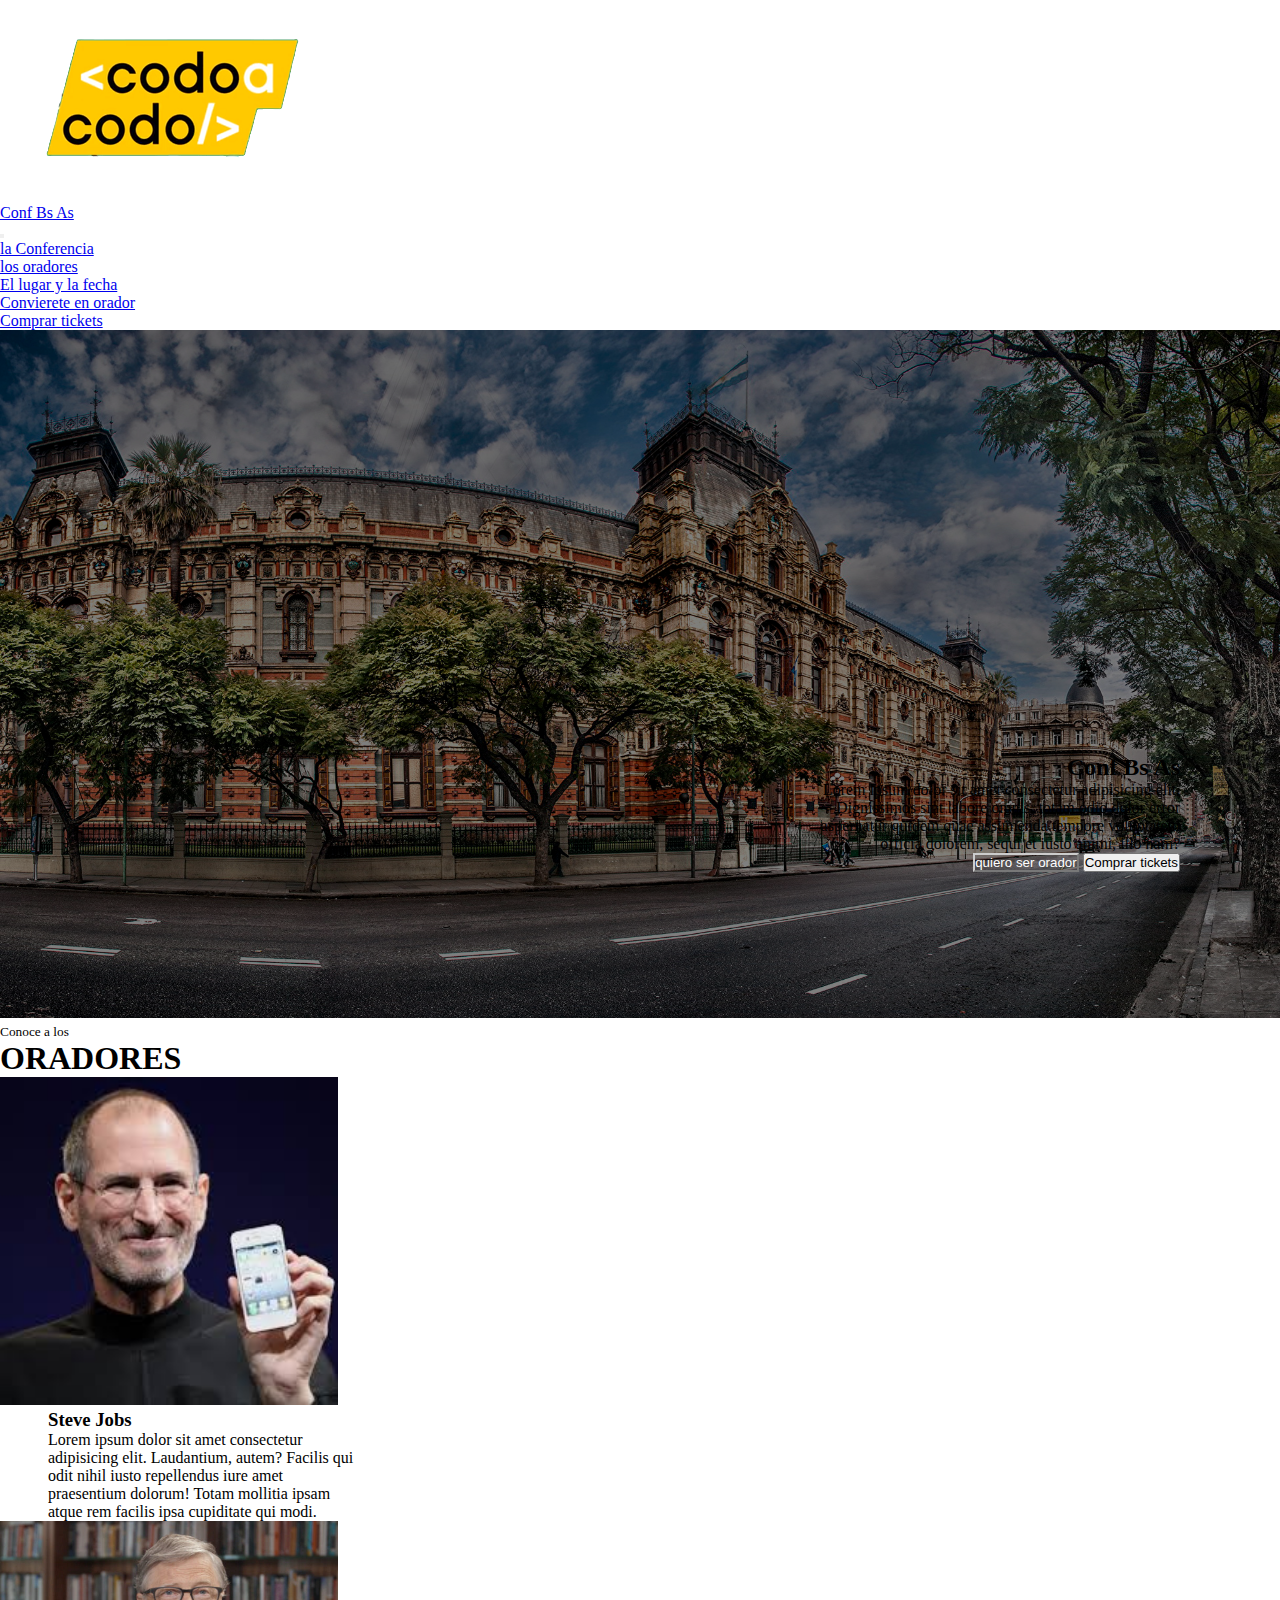
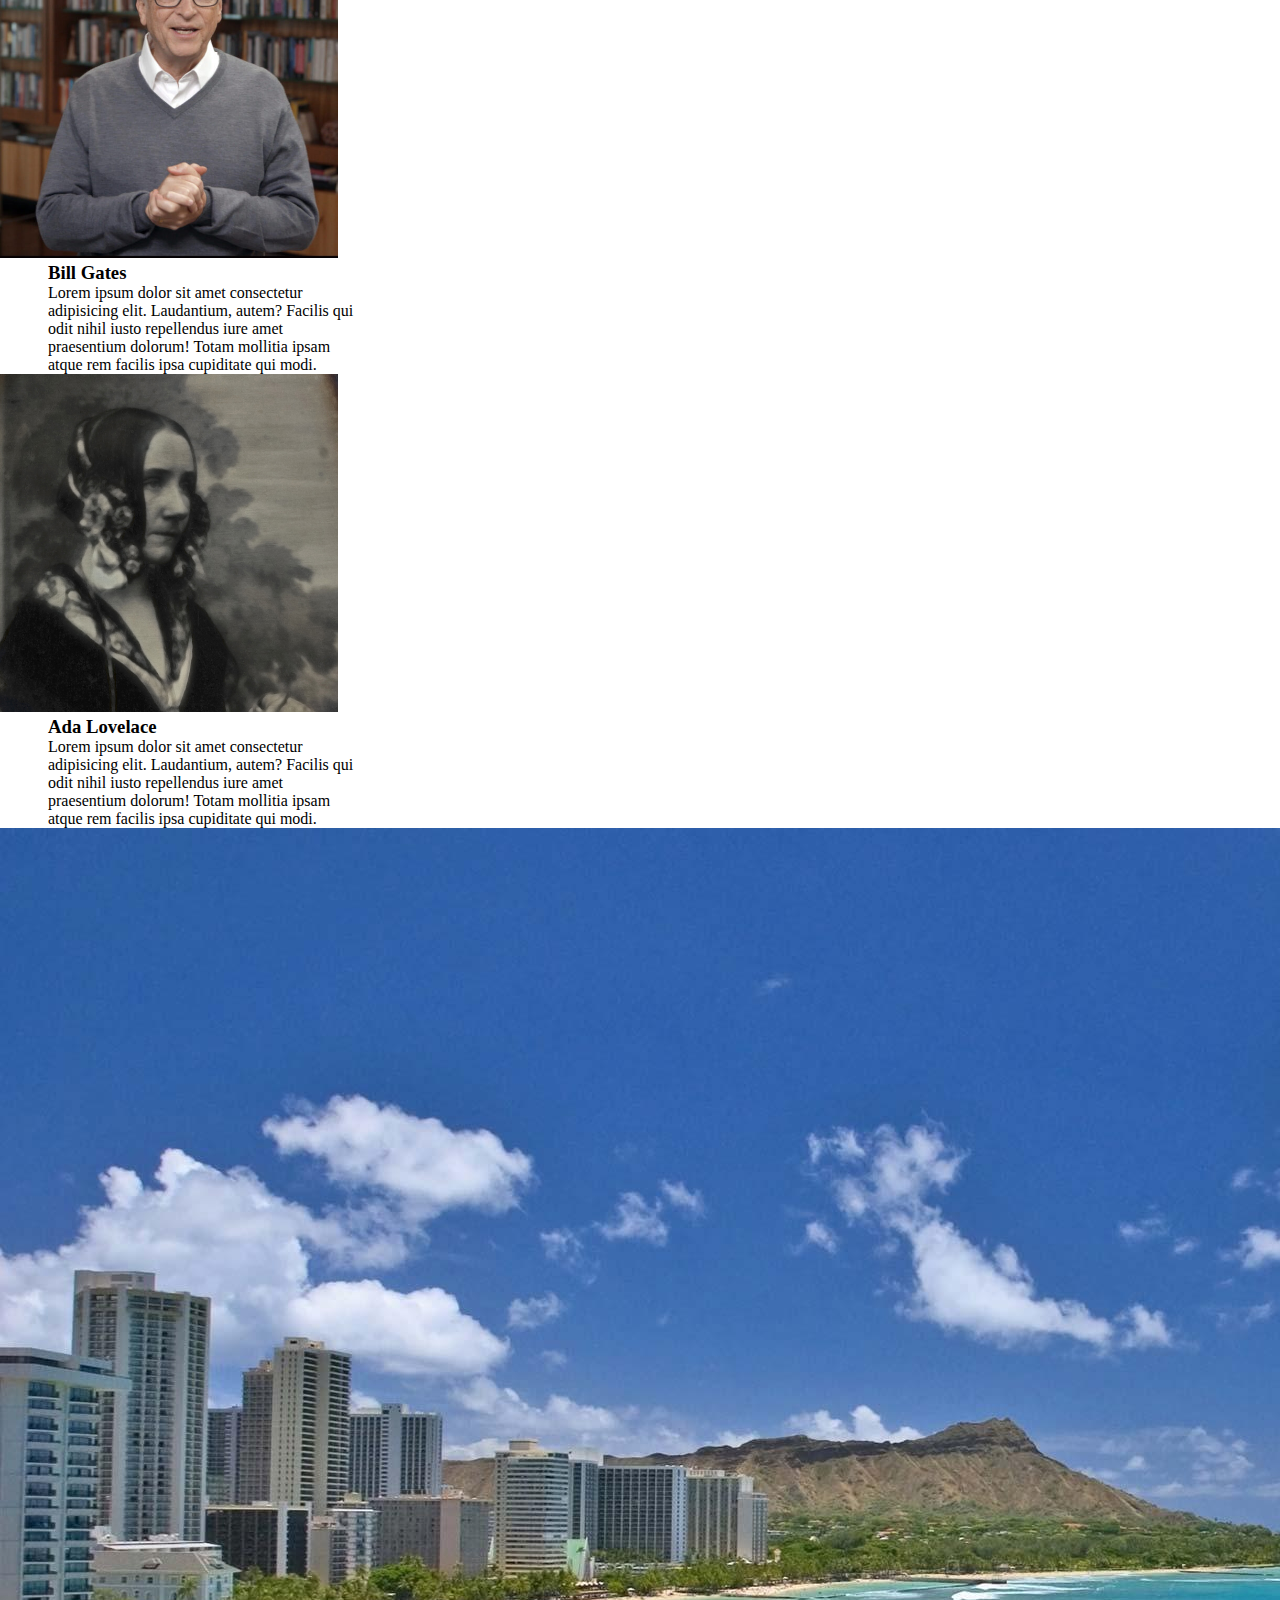
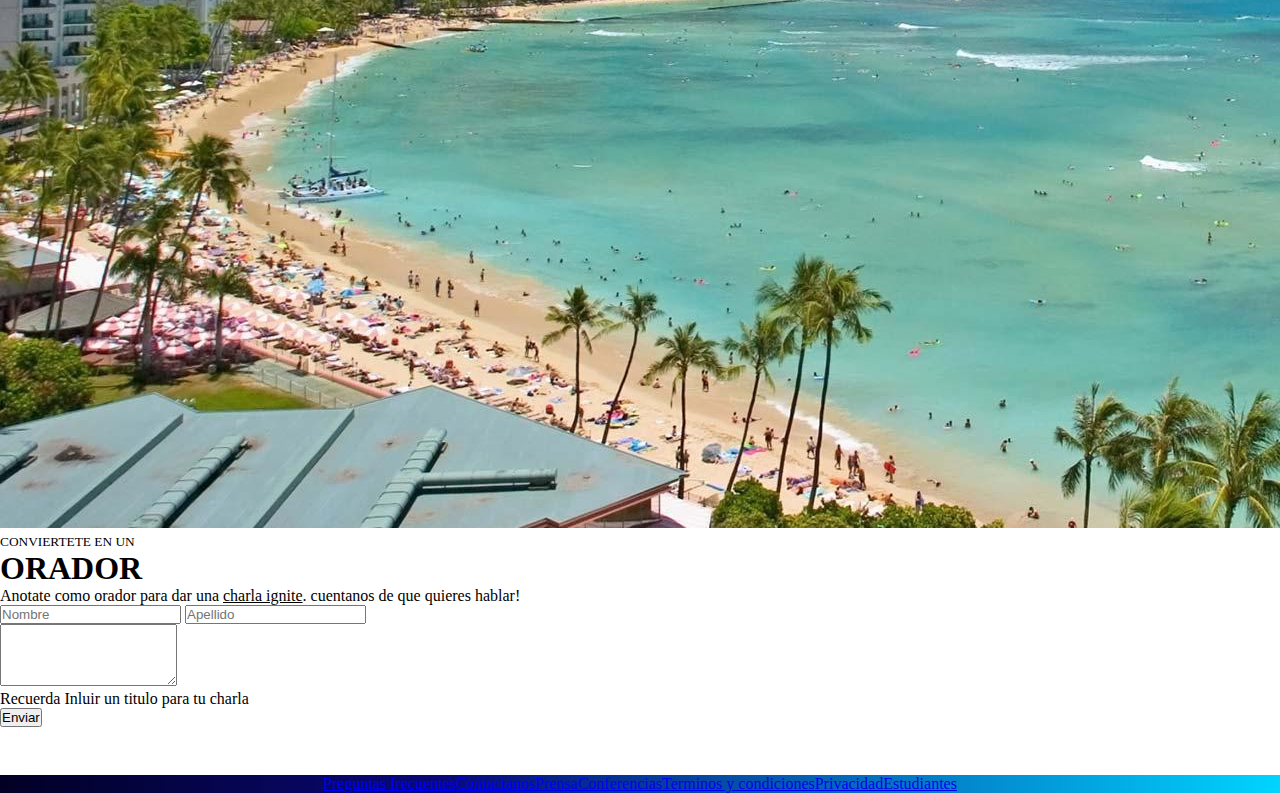
<file: index.html>
<!DOCTYPE html>
<html lang="en">

<head>
    <meta charset="UTF-8">
    <meta http-equiv="X-UA-Compatible" content="IE=edge">
    <meta name="viewport" content="width=device-width, initial-scale=1.0">
    <title>TP-INTEGRADOR</title>
    <!-- CSS only -->
    <link href="https://cdn.jsdelivr.net/npm/bootstrap@5.2.1/dist/css/bootstrap.min.css" rel="stylesheet"
        integrity="sha384-iYQeCzEYFbKjA/T2uDLTpkwGzCiq6soy8tYaI1GyVh/UjpbCx/TYkiZhlZB6+fzT" crossorigin="anonymous">
    <link rel="stylesheet" href="style.css">
</head>

<body>
    <header>
        <nav class="navbar navbar-expand-lg navbar-dark bg-dark">
            <div class="d-flex align-items-center">
                <div class="logoImg">
                    <img src="img/codoacodo.png" class="img-fluid" alt="logo">
                </div>
                <a class="navbar-brand text-white" href="index.html">Conf Bs As</a>
            </div>
            <button class="navbar-toggler" type="button" data-bs-toggle="collapse" data-bs-target="#navbarNavDropdown"
                aria-controls="navbarNavDropdown" aria-expanded="false" aria-label="Toggle navigation">
                <span class="navbar-toggler-icon"></span>
            </button>

            <div class="collapse navbar-collapse justify-content-end me-5" id="navbarNavDropdown">
                <ul class="navbar-nav text-center">
                    <li class="nav-item ">
                        <a class="nav-link " href="#" active>la Conferencia</a>
                    </li>
                    <li class="nav-item ">
                        <a class="nav-link" href="#">los oradores</a>
                    </li>
                    <li class="nav-item">
                        <a class="nav-link" href="#">El lugar y la fecha</a>
                    </li>
                    <li class="nav-item">
                        <a class="nav-link" href="#">Convierete en orador</a>
                    </li>
                    <li class="nav-item ">
                        <a class="nav-link text-success" href="tickets.html">Comprar tickets</a>
                    </li>
                </ul>
            </div>
        </nav>
    </header>

    <section>
        <div class="maintxt">
            <img src="img/ba1.jpg" class="img-fluid mainImage" alt="images Principal">
            <div class="overlay-text">
                <h2 class="text-white">Conf Bs As</h2>
                <p class="text-light"> Lorem ipsum dolor sit amet consectetur adipisicing elit. Dignissimos sint labore
                    omnis, totam odio
                    dolor error aspernatur quidem quae assumenda tempore voluptatem officia dolorem, sequi et iusto
                    animi, illo nam?
                </p>
                <div class="buttons">
                    <button type="button" class="btn btn-primary-outline  me-2">quiero ser orador</button>
                    <button type="button" class="btn btn-success">Comprar tickets</button>
                </div>
            </div>
        </div>
        <div class="container mt-3">
            <div class="text-center">
                <small class="text-muted">Conoce a los</small>
                <h1 class="mt-0"> ORADORES</h1>
                </p>
            </div>
            <div class="row d-flex justify-content-center imageContainer">
                <div class="col-xs-6 col-sm-6 col-md-4 col-lg-4 border textContainer">
                    <img src="img/steve.jpg" class="img-fluid speakerimage" alt="images Principal">
                    <div class="imageDescription">
                        <h3>Steve Jobs</h3>
                        <p>
                            Lorem ipsum dolor sit amet consectetur adipisicing elit. Laudantium, autem? Facilis qui odit
                            nihil iusto repellendus iure amet praesentium dolorum! Totam mollitia ipsam atque rem
                            facilis
                            ipsa cupiditate qui modi.
                        </p>
                    </div>
                </div>
                <div class="col-xs-6 col-sm-6 col-md-4 col-lg-4 border textContainer">
                    <img src="img/bill.jpg" class="img-fluid speakerimage" alt="images Principal">
                    <div class="imageDescription">

                        <h3>Bill Gates</h3>
                        <p>
                            Lorem ipsum dolor sit amet consectetur adipisicing elit. Laudantium, autem? Facilis qui odit
                            nihil iusto repellendus iure amet praesentium dolorum! Totam mollitia ipsam atque rem
                            facilis
                            ipsa cupiditate qui modi.
                        </p>
                    </div>
                </div>
                <div class="col-xs-12 col-sm-12 col-md-4 col-lg-4 border textContainer">
                    <img src="img/ada.jpeg" class="img-fluid speakerimage" alt="images Principal">
                    <div class="imageDescription">
                        <h3>Ada Lovelace</h3>
                        <p>
                            Lorem ipsum dolor sit amet consectetur adipisicing elit. Laudantium, autem? Facilis qui odit
                            nihil iusto repellendus iure amet praesentium dolorum! Totam mollitia ipsam atque rem
                            facilis
                            ipsa cupiditate qui modi.
                        </p>
                    </div>
                </div>
            </div>
        </div>
    </section>
    <section class="mt-5">
        <div class="bsAsContainer text-light">
            <div class="col-xs-12 col-sm-12 col-md-6 col-lg-6">
                <img src="img/honolulu.jpg" class="img-fluid rightImage" alt="images Principal">
            </div>
            <div class="col-xs-12 col-sm-12 col-md-6 col-lg-6 leftContainer ">
                <h2 class="mt-3 ms-2">Bs As - Octubre</h2>
                <p class=" ms-2">
                    Lorem ipsum dolor sit amet consectetur adipisicing elit. Est dolorum aut vero laboriosam cupiditate
                    aliquid reiciendis architecto quo corporis nulla porro, similique recusandae rerum veniam tempore
                    non numquam eaque itaque?
                </p>
                <button type="button" class="btn btn-primary-outline  ms-2">Conoce Mas</button>
            </div>
        </div>
    </section>
    <section>
        <div class="formTitle text-center mt-4">
            <small class="text-muted">CONVIERTETE EN UN </small>
            <h1 class="mt-0">ORADOR</h1>
        </div>
        <form class="w-50 mx-auto">
            <p class="text-center">Anotate como orador para dar una <u>charla
                    ignite</u>. cuentanos de que quieres hablar!</p>
            <div class="input-group mb-3">
                <input type="text" class="form-control" placeholder="Nombre" aria-label="name">
                <input type="text" class="form-control" placeholder="Apellido" aria-label="lastName">
            </div>

            <div class="mb-3">
                <textarea rows="4" class="form-control" placeholder="Sobre que quieres Hablar?"
                    aria-describedby="textareaHelp">
                </textarea>
                <div id="textareaHelp" class="form-text">Recuerda Inluir un titulo para tu charla</div>
            </div>
            <button type="submit" class="btn btn-success w-100">Enviar</button>
        </form>
    </section>

    <footer>
        <div class="container p-4">
            <div class="row">
                    <ul class="footerList ">
                        <li>
                            <a class="text-white me-5 text-decoration-none" href="#" >Preguntas frecuentes</a>
                        </li>
                        <li>
                            <a class="text-white me-5 text-decoration-none" href="#">Contactanos</a>
                        </li>
                        <li>
                            <a class="text-white me-5 text-decoration-none" href="#">Prensa</a>
                        </li>
                        <li>
                            <a class="text-white me-5 text-decoration-none" href="#">Conferencias</a>
                        </li>
                        <li>
                            <a class="text-white me-5 text-decoration-none" href="#">Terminos y condiciones</a>
                        </li>
                        <li>
                            <a class="text-white me-5 text-decoration-none" href="#">Privacidad</a>
                        </li>
                        <li>
                            <a class="text-white me-5 text-decoration-none" href="#">Estudiantes</a>
                        </li>
                    </ul>
            </div>
        </div>
    </footer>
    <script src="https://cdn.jsdelivr.net/npm/bootstrap@5.2.1/dist/js/bootstrap.bundle.min.js"
        integrity="sha384-u1OknCvxWvY5kfmNBILK2hRnQC3Pr17a+RTT6rIHI7NnikvbZlHgTPOOmMi466C8"
        crossorigin="anonymous"></script>
</body>

</html>
</file>
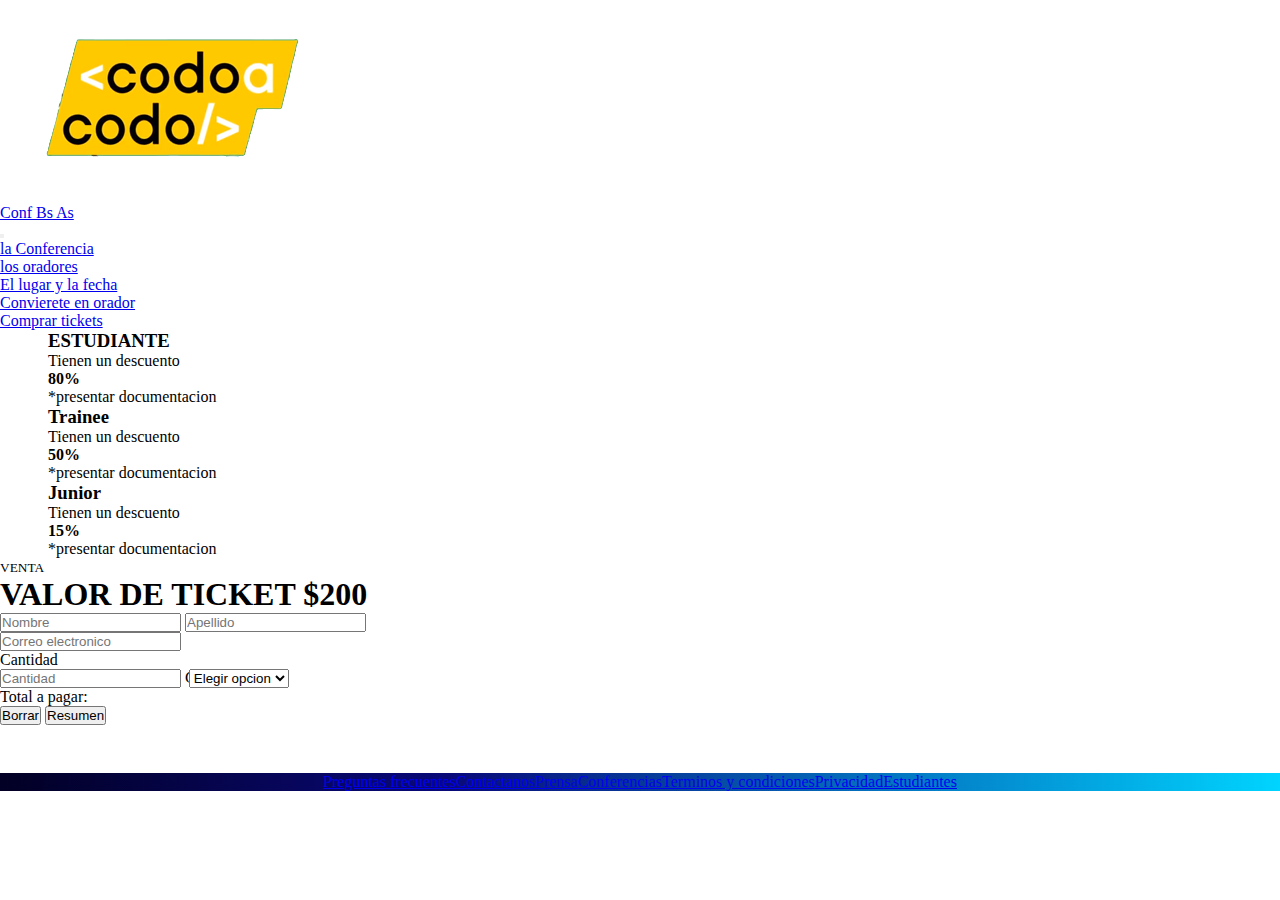
<file: tickets.html>
<!DOCTYPE html>
<html lang="en">

<head>
    <meta charset="UTF-8">
    <meta http-equiv="X-UA-Compatible" content="IE=edge">
    <meta name="viewport" content="width=device-width, initial-scale=1.0">
    <title>TP-INTEGRADOR</title>
    <!-- CSS only -->
    <link href="https://cdn.jsdelivr.net/npm/bootstrap@5.2.1/dist/css/bootstrap.min.css" rel="stylesheet"
        integrity="sha384-iYQeCzEYFbKjA/T2uDLTpkwGzCiq6soy8tYaI1GyVh/UjpbCx/TYkiZhlZB6+fzT" crossorigin="anonymous">
    <link rel="stylesheet" href="style.css">
</head>

<body>
    <header>
        <nav class="navbar navbar-expand-lg navbar-dark bg-dark">
            <div class="d-flex align-items-center">
                <div class="logoImg">
                    <img src="img/codoacodo.png" class="img-fluid" alt="logo">
                </div>
                <a class="navbar-brand text-white" href="index.html">Conf Bs As</a>
            </div>
            <button class="navbar-toggler" type="button" data-bs-toggle="collapse" data-bs-target="#navbarNavDropdown"
                aria-controls="navbarNavDropdown" aria-expanded="false" aria-label="Toggle navigation">
                <span class="navbar-toggler-icon"></span>
            </button>

            <div class="collapse navbar-collapse justify-content-end me-5" id="navbarNavDropdown">
                <ul class="navbar-nav text-center">
                    <li class="nav-item ">
                        <a class="nav-link " href="#" active>la Conferencia</a>
                    </li>
                    <li class="nav-item ">
                        <a class="nav-link" href="#">los oradores</a>
                    </li>
                    <li class="nav-item">
                        <a class="nav-link" href="#">El lugar y la fecha</a>
                    </li>
                    <li class="nav-item">
                        <a class="nav-link" href="#">Convierete en orador</a>
                    </li>
                    <li class="nav-item ">
                        <a class="nav-link text-success" href="#">Comprar tickets</a>
                    </li>
                </ul>
            </div>
        </nav>
    </header>

    <section>
      
        <div class="container mt-3">
            
            <div class="row d-flex justify-content-center imageContainer ">
                <div class="col-xs-6 col-sm-6 col-md-4 col-lg-4 border textContainer " style="--bs-gap: .25rem 1rem;">
                       <div class="imageDescription text-center" >
                        <h3>ESTUDIANTE</h3>
                        <p>
                           Tienen un descuento
                        </p>
                        <p><b>80%</b></p>
                        <p>*presentar documentacion</p>
                    </div>
                </div>
                
                <div class="col-xs-6 col-sm-6 col-md-4 col-lg-4 border textContainer">
                    
                    <div class="imageDescription text-center">

                        <h3>Trainee</h3>
                        <p>
                            Tienen un descuento
                         </p>
                         <p><b>50%</b></p>
                         <p>*presentar documentacion</p>
                    </div>
                </div>
                
                <div class="col-xs-12 col-sm-12 col-md-4 col-lg-4 border textContainer">
                    <div class="imageDescription text-center">
                        <h3>Junior</h3>
                        <p>
                            Tienen un descuento
                         </p>
                         <p><b>15%</b></p>
                         <p>*presentar documentacion</p>
                    </div>
                </div>
            </div>
        </div>
    </section>
    
    <section>
        <div class="formTitle text-center mt-4">
            <small class="text-muted">VENTA </small>
            <h1 class="mt-0">VALOR DE TICKET $200</h1>
        </div>
        
       
    </section>
        <div>
            <form class="w-50 mx-auto">
                
                <div class="input-group mb-3">
                    <input type="text" class="form-control" placeholder="Nombre" aria-label="name">
                    
                    <input type="text" class="form-control" placeholder="Apellido" aria-label="lastName">
                </div>
                <div class="input-group flex-nowrap">
                   
                    <input type="text" class="form-control" placeholder="Correo electronico" aria-label="Username" aria-describedby="addon-wrapping">
                  </div>
                  <div class="input-group mb-3" >
                    <label for="basic-url" class="form-label">Cantidad</label>
                    
                  <div class="input-group mb-3" >
                    <input type="text" class="form-control" id="cantidad" aria-describedby="basic-addon3" placeholder="Cantidad">
                    <label for="basic-url" class="form-label"  id="dis">Categoria</label>
                  <select class="form-select" aria-label="Default select example"id="categoriaSelect" >
                    <option selected>Elegir opcion</option>           
                    <option value="1">Estudiante</option>
                    <option value="2">Trainee</option>
                    <option value="3">Junior</option>
                  </select>
                  </div>
                </div>
                  
                  <p id="pagar" class="form-control  text-bg-info"> Total a pagar: </p>
                </div>
                
                <div class="d-grid gap-2 d-md-block text-center">
                    <button id="reset" type="button" class="btn btn-primary btn-sm">Borrar</button>
                    <button  id="Calcular" type="button" class="btn btn-secondary btn-sm">Resumen</button>
                  </div>
            </form>
        
                
             </div>
    <footer>
        <div class="container p-4">
            <div class="row">
                    <ul class="footerList ">
                        <li>
                            <a class="text-white me-5 text-decoration-none" href="#" >Preguntas frecuentes</a>
                        </li>
                        <li>
                            <a class="text-white me-5 text-decoration-none" href="#">Contactanos</a>
                        </li>
                        <li>
                            <a class="text-white me-5 text-decoration-none" href="#">Prensa</a>
                        </li>
                        <li>
                            <a class="text-white me-5 text-decoration-none" href="#">Conferencias</a>
                        </li>
                        <li>
                            <a class="text-white me-5 text-decoration-none" href="#">Terminos y condiciones</a>
                        </li>
                        <li>
                            <a class="text-white me-5 text-decoration-none" href="#">Privacidad</a>
                        </li>
                        <li>
                            <a class="text-white me-5 text-decoration-none" href="#">Estudiantes</a>
                        </li>
                    </ul>
            </div>
        </div>
    </footer>
    <script src="https://cdn.jsdelivr.net/npm/bootstrap@5.2.1/dist/js/bootstrap.bundle.min.js"
        integrity="sha384-u1OknCvxWvY5kfmNBILK2hRnQC3Pr17a+RTT6rIHI7NnikvbZlHgTPOOmMi466C8"
        crossorigin="anonymous"></script>
        <script src="/scripts.js"></script>
</body>

</html>
</file>
<file: style.css>
* {
    margin: 0;
    padding: 0;
    list-style: none;
}

.maintxt {
    position: relative;
}

.btn-primary-outline {
    background-color: transparent;
    border-color: #ccc;
    color: #fff
}

.imageContainer {
    text-align: center
    margin-left: 3px;
}

#dis {
    margin-top: -2em;
    margin-right: -3.9em;
}

.speakerimage {
    width: 80%;
    height: auto;

}

.logoImg {
    width: 20%;
}

.imageDescription {
    text-align: start;
    width: 75%;
    margin-left: 3rem;
}

.overlay-text {
    position: absolute;
    bottom: 8px;
    right: 50px;
    bottom: 120px;
    width: 53%;
    text-align: end;
}

.mainImage {
    width: 100%;
    height: 25rem;
    filter: brightness(50%);
}


.leftContainer {
    background-color: gray;
}

.bsAsContainer {
    display: flex;
}


footer {
    background: rgb(2, 0, 36);
    background: linear-gradient(90deg, rgba(2, 0, 36, 1) 0%, rgba(9, 9, 121, 1) 35%, rgba(0, 212, 255, 1) 100%);
    margin-top: 3rem;
}

.footerList {
    display: flex;
    justify-content: center;
}


@media (max-width: 575px) {
    .bsAsContainer {
        flex-direction: column;
    }

    .imageDescription {
        margin-left: 3rem;
    }

    .overlay-text {
        right: 40px;
        bottom: 100px;
        width: 70%;
    }

    .mainImage {
        height: 25rem;
    }

    .rightImage {
        width: 100%;
    }

    .leftContainer {
        width: 100%;
    }
    .footerList {
        flex-direction: column;
        align-items: center;
    }
    .footerList li {
       margin-bottom: 1rem;
    }
}

@media (min-width: 576px) and (max-width:767px) {
    .bsAsContainer {
        flex-direction: column;
    }

    .textContainer {
        width: 100%;
    }

    .imageDescription {
        margin-left: 3.5rem;
    }

    .overlay-text {
        right: 50px;
        bottom: 120px;
        width: 53%;
    }

    .mainImage {
        height: 30rem;
    }
    .footerList {
        flex-direction: column;
        align-items: center;
    }
    .footerList li {
       margin-bottom: 1rem;
    }
}

@media (min-width: 768px) and (max-width:991px) {
    .textContainer {
        width: 50%;
    }

    .imageDescription {
        margin-left: 2rem;
    }

    .overlay-text {
        right: 70px;
        bottom: 120px;
        width: 40%;
    }

    .mainImage {
        height: 35rem;
    }

    .footerList {
        flex-direction: column;
        align-items: center;
    }
    .footerList li {
       margin-bottom: 1rem;
    }
}

@media (min-width: 992px) {
    .textContainer {
        width: 33%;
    }

    .imageDescription {
        margin-left: 3rem;
    }

    .overlay-text {
        right: 100px;
        bottom: 150px;
        width: 30%;
    }

    .mainImage {
        height: 43rem;
    }


}
</file>
